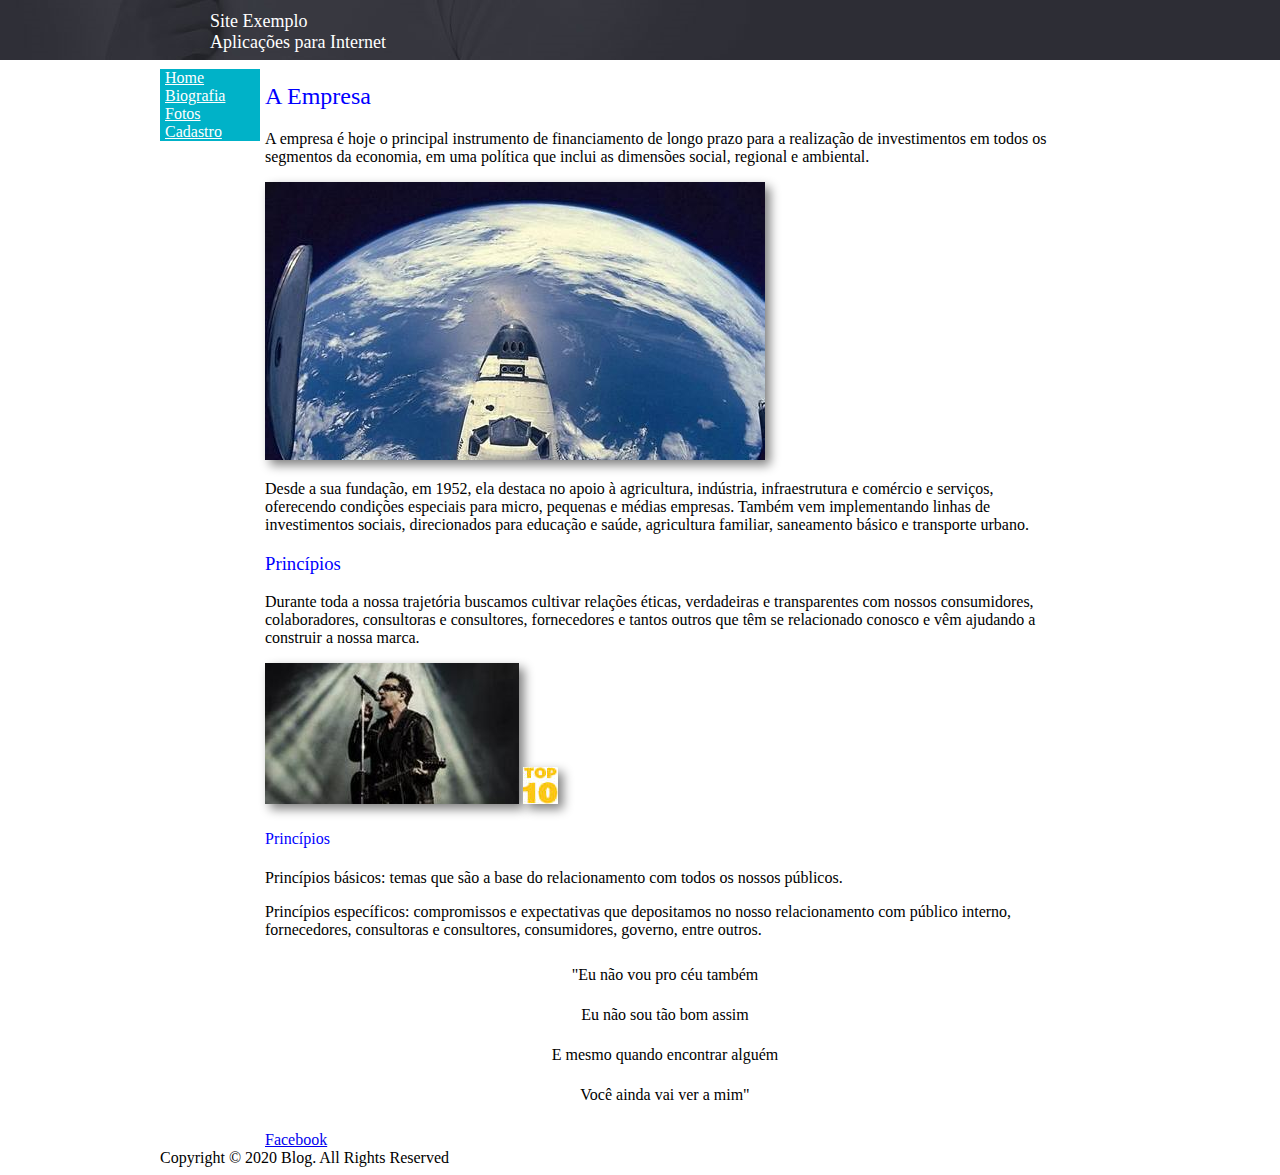
<file: index.html>
﻿<!DOCTYPE html>
<html>

<head>
	<meta content="text/html; charset=utf-8" http-equiv="Content-Type">
	<title>.: Site Exemplo :.</title>
	<link href="estilos/estilo.css" rel="stylesheet" type="text/css" />
</head>

<body>
	<div id="conteudo">
		<!-- Cabeçalho -->
		<header>
			<span>Site Exemplo</span> <br/>
			<span>Aplicações para Internet</span>
		</header>
		
		<!-- Menu -->		
		<nav>
			<ul id="menu">
				<li><a href="index.html" title="Página Inicial">Home</a></li>
				<li><a href="biografia.html" title="Biografia">Biografia</a></li>
				<li><a href="fotos.html" title="Fotos">Fotos</a></li>
				<li><a href="cadastro.html" title="Cadastro">Cadastro</a></li>
			</ul>	
		</nav>
			
		<!-- Conteúdo -->
		<section id="containerConteudo">		
			<h2>A Empresa</h2>
			<p>
				A empresa é hoje o principal instrumento de financiamento de longo prazo para a realização de 
				investimentos em todos os segmentos da economia, em uma política que inclui as dimensões social, 
				regional e ambiental.
			</p>
			<img alt="" src="imagens/imagem1.jpg" />
			<p>
				Desde a sua fundação, em 1952, ela destaca no apoio à agricultura, indústria, infraestrutura 
				e comércio e serviços, oferecendo condições especiais para micro, pequenas e médias empresas. 
				Também vem implementando linhas de investimentos sociais, direcionados para educação e saúde, 
				agricultura familiar, saneamento básico e transporte urbano.
			</p>
			<h3>Princípios</h3>
			<p>
				Durante toda a nossa trajetória buscamos cultivar relações éticas, verdadeiras e transparentes 
				com nossos consumidores, colaboradores, consultoras e consultores, fornecedores e tantos outros 
				que têm se relacionado conosco e vêm ajudando a construir a nossa marca.
			</p>
			
			<div>
				<img alt="" src="imagens/imagem4.jpg" />
				<img alt="" src="imagens/imagem9.jpg" />
			</div>
			<h4>Princípios</h4>
			<p>
				Princípios básicos: temas que são a base do relacionamento com todos os nossos públicos.
			</p>	
			<p>
				Princípios específicos: compromissos e expectativas que depositamos no nosso relacionamento com público interno, 
				fornecedores, consultoras e consultores, consumidores, governo, entre outros.
			</p>
			
			<p class="trechoMusical">
				"Eu não vou pro céu também <br/>
				Eu não sou tão bom assim <br/>
				E mesmo quando encontrar alguém <br/>
				Você ainda vai ver a mim" <br/>
			</p>
					
			<!-- Imagem Menu -->
			<div>
				<a href="#" title="Facebook">Facebook</a>
			</div>
		</section>
		

		<!-- Rodapé -->
		<footer>
			Copyright © 2020 Blog. All Rights Reserved
		</footer>	
	</div>
</body>
</html>
</file>
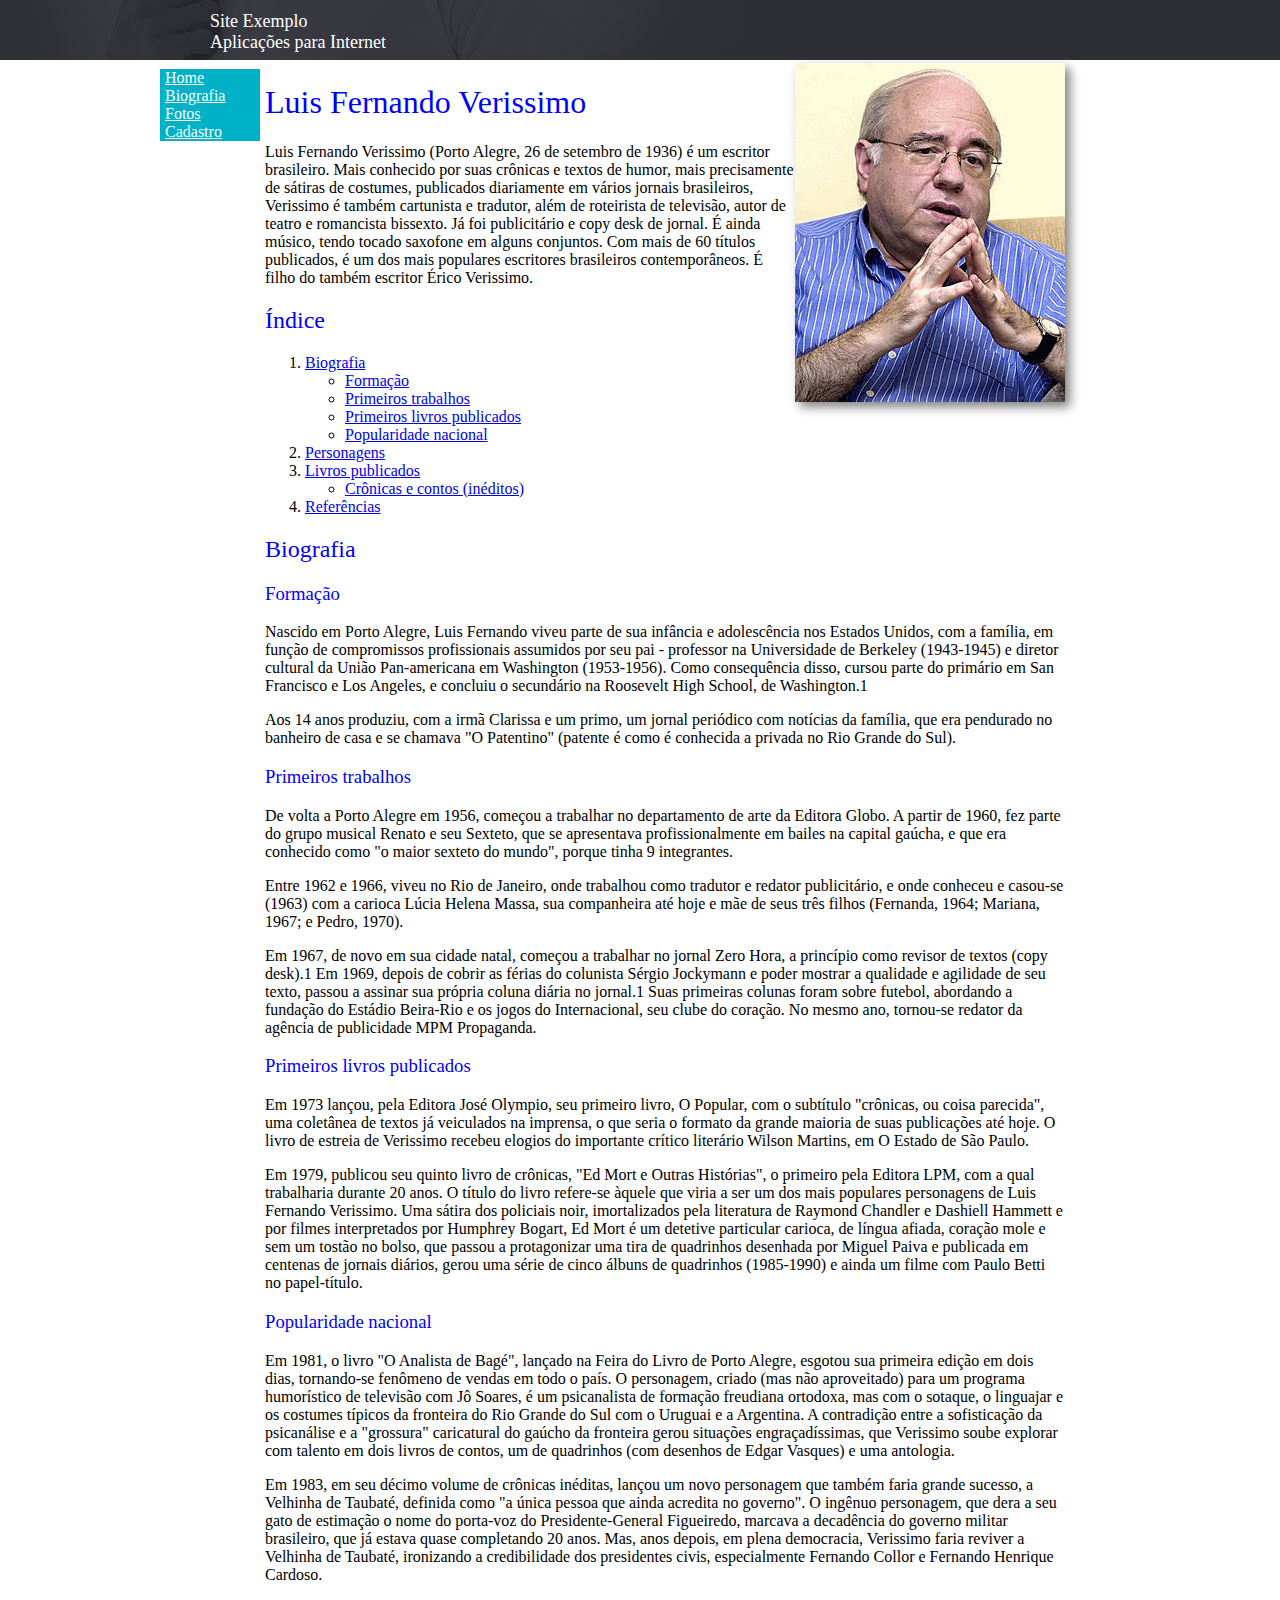
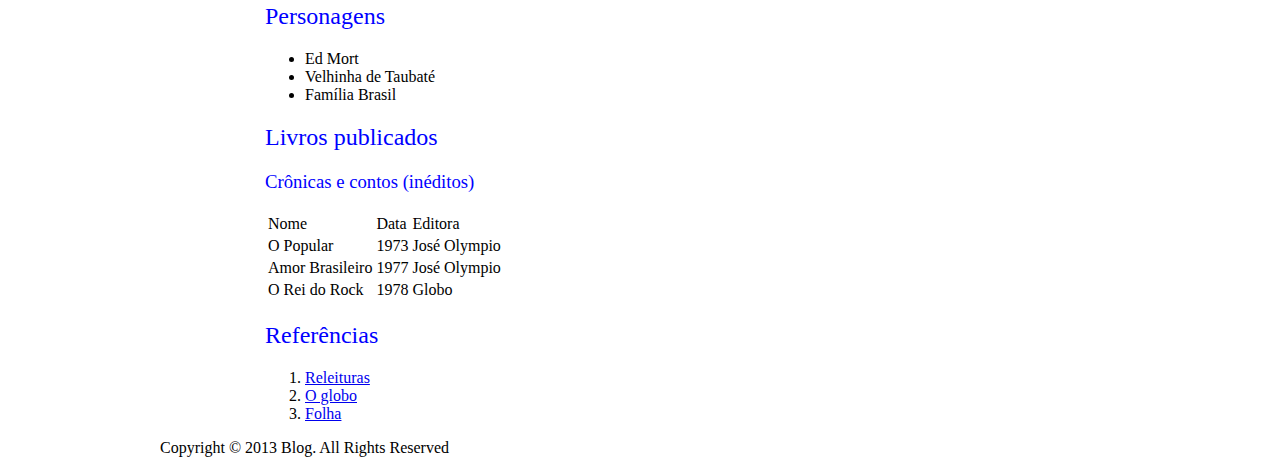
<file: biografia.html>
﻿<!DOCTYPE html>
<html>

<head>
	<meta content="text/html; charset=utf-8" http-equiv="Content-Type">
	<title>.: Site Exemplo :.</title>
	<link href="estilos/estilo.css" rel="stylesheet" type="text/css" />
</head>

<body>
<main id="conteudo">
	<!-- Cabeçalho -->
	<header>
		<span>Site Exemplo</span> <br/>
		<span>Aplicações para Internet</span>
	</header>
	
	<!-- Menu -->		
	<nav id="containerMenu">
		<ul id="menu">
			<li><a href="index.html" title="Página Inicial">Home</a></li>
			<li><a href="biografia.html" title="Biografia">Biografia</a></li>
			<li><a href="fotos.html" title="Fotos">Fotos</a></li>
			<li><a href="cadastro.html" title="Cadastro">Cadastro</a></li>
		</ul>	
	</nav>
	
	<section id="containerConteudo">
		<img src="fotos/foto4.jpg" alt="Luís Fernando Veríssimo" style="float:right"/>
		<h1>Luis Fernando Verissimo</h1>
		<p>
		  Luis Fernando Verissimo (Porto Alegre, 26 de setembro de 1936) é um escritor brasileiro. 
		  Mais conhecido por suas crônicas e textos de humor, mais precisamente de sátiras de costumes, 
		  publicados diariamente em vários jornais brasileiros, Verissimo é também cartunista e tradutor,
		  além de roteirista de televisão, autor de teatro e romancista bissexto. Já foi publicitário 
		  e copy desk de jornal. É ainda músico, tendo tocado saxofone em alguns conjuntos. 
		  Com mais de 60 títulos publicados, é um dos mais populares escritores brasileiros contemporâneos. 
		  É filho do também escritor Érico Verissimo.
		</p>	
	    
		
		<h2>Índice</h2>
		
		<ol>
			<li><a href="#bibliografia" title="Biografia">Biografia</a>
				<ul>
					<li><a href="#formacao" title="Formação">Formação</a></li>
					<li><a href="#primeirosTrabalhos" title="Primeiros trabalhos">Primeiros trabalhos</a></li>
					<li><a href="#primeirosLivros" title="Primeiros livros publicados">Primeiros livros publicados</a></li>
					<li><a href="#popularidade" title="Popularidade nacional">Popularidade nacional</a></li>
				</ul>
			</li>
			<li><a href="#personagens" title="Personagens">Personagens</a></li>
			<li><a href="#livrosPublicados" title="Livros publicados">Livros publicados</a>
				<ul>
					<li><a href="#livro1" title="Crônicas e contos (inéditos)">Crônicas e contos (inéditos)</a></li>
				</ul>
			</li>
			<li><a href="#referencias" title="Referências">Referências</a></li>
		</ol>	
		
		<h2 id="bibliografia" title="Biografia">Biografia</h2>
		<h3 id="formacao" title="Formação">Formação</h3>
		<p>
			Nascido em Porto Alegre, Luis Fernando viveu parte de sua infância e adolescência nos 
			Estados Unidos, com a família, em função de compromissos profissionais assumidos por 
			seu pai - professor na Universidade de Berkeley (1943-1945) e diretor cultural da 
			União Pan-americana em Washington (1953-1956). Como consequência disso, cursou parte 
			do primário em San Francisco e Los Angeles, e concluiu o secundário na Roosevelt 
			High School, de Washington.1
		</p>
		
		<p>
			Aos 14 anos produziu, com a irmã Clarissa e um primo, um jornal periódico com notícias 
			da família, que era pendurado no banheiro de casa e se chamava "O Patentino" 
			(patente é como é conhecida a privada no Rio Grande do Sul).
		</p>
		
		<h3 id="primeirosTrabalhos">Primeiros trabalhos</h3>
		<p>
			De volta a Porto Alegre em 1956, começou a trabalhar no departamento de arte 
			da Editora Globo. A partir de 1960, fez parte do grupo musical Renato e seu 
			Sexteto, que se apresentava profissionalmente em bailes na capital gaúcha, 
			e que era conhecido como "o maior sexteto do mundo", porque tinha 9 integrantes.
		</p>
		<p>
			Entre 1962 e 1966, viveu no Rio de Janeiro, onde trabalhou como tradutor e 
			redator publicitário, e onde conheceu e casou-se (1963) com a carioca Lúcia 
			Helena Massa, sua companheira até hoje e mãe de seus três filhos (Fernanda, 
			1964; Mariana, 1967; e Pedro, 1970).
		</p>
		
		<p>
			Em 1967, de novo em sua cidade natal, começou a trabalhar no jornal Zero Hora, 
			a princípio como revisor de textos (copy desk).1 Em 1969, depois de cobrir as 
			férias do colunista Sérgio Jockymann e poder mostrar a qualidade e agilidade de 
			seu texto, passou a assinar sua própria coluna diária no jornal.1 Suas primeiras 
			colunas foram sobre futebol, abordando a fundação do Estádio Beira-Rio e os jogos 
			do Internacional, seu clube do coração. No mesmo ano, tornou-se redator da agência 
			de publicidade MPM Propaganda.
		</p>
		
		<h3 id="primeirosLivros">Primeiros livros publicados</h3>	
		<p>
			Em 1973 lançou, pela Editora José Olympio, seu primeiro livro, O Popular, com o 
			subtítulo "crônicas, ou coisa parecida", uma coletânea de textos já veiculados na 
			imprensa, o que seria o formato da grande maioria de suas publicações até hoje. 
			O livro de estreia de Verissimo recebeu elogios do importante crítico literário Wilson 
			Martins, em O Estado de São Paulo.
		</p>
		<p>
			Em 1979, publicou seu quinto livro de crônicas, "Ed Mort e Outras Histórias", o 
			primeiro pela Editora LPM, com a qual trabalharia durante 20 anos. O título do 
			livro refere-se àquele que viria a ser um dos mais populares personagens de Luis 
			Fernando Verissimo. Uma sátira dos policiais noir, imortalizados pela literatura 
			de Raymond Chandler e Dashiell Hammett e por filmes interpretados por Humphrey Bogart, 
			Ed Mort é um detetive particular carioca, de língua afiada, coração mole e sem um tostão 
			no bolso, que passou a protagonizar uma tira de quadrinhos desenhada por Miguel Paiva e 
			publicada em centenas de jornais diários, gerou uma série de cinco álbuns de quadrinhos 
			(1985-1990) e ainda um filme com Paulo Betti no papel-título.	
		</p>
	
		
		<h3 id="popularidade">Popularidade nacional</h3>
		<p>
			Em 1981, o livro "O Analista de Bagé", lançado na Feira do Livro de Porto Alegre, 
			esgotou sua primeira edição em dois dias, tornando-se fenômeno de vendas em todo o país.
			 O personagem, criado (mas não aproveitado) para um programa humorístico de televisão 
			 com Jô Soares, é um psicanalista de formação freudiana ortodoxa, mas com o sotaque, 
			 o linguajar e os costumes típicos da fronteira do Rio Grande do Sul com o Uruguai e a 
			 Argentina. A contradição entre a sofisticação da psicanálise e a "grossura" caricatural 
			 do gaúcho da fronteira gerou situações engraçadíssimas, que Verissimo soube explorar com 
			 talento em dois livros de contos, um de quadrinhos (com desenhos de Edgar Vasques) e uma
			 antologia.
		</p>
	
		<p>
			Em 1983, em seu décimo volume de crônicas inéditas, lançou um novo personagem que também 
			faria grande sucesso, a Velhinha de Taubaté, definida como "a única pessoa que ainda acredita
			 no governo". O ingênuo personagem, que dera a seu gato de estimação o nome do porta-voz do 
			 Presidente-General Figueiredo, marcava a decadência do governo militar brasileiro, que já 
			 estava quase completando 20 anos. Mas, anos depois, em plena democracia, Verissimo faria 
			 reviver a Velhinha de Taubaté, ironizando a credibilidade dos presidentes civis, especialmente 
			 Fernando Collor e Fernando Henrique Cardoso.
		</p>
		
		<h2 id="personagens">Personagens</h2>
		<ul>
			<li>Ed Mort</li>
			<li>Velhinha de Taubaté</li>
			<li>Família Brasil</li>
		</ul>
		
		<h2 id="livrosPublicados">Livros publicados</h2>
		<h3 id="livro1">Crônicas e contos (inéditos)</h3>
		<table>
			<thead>
				<tr>
					<td>Nome</td>
					<td>Data</td>
					<td>Editora</td>
				</tr>
			</thead>
			<tbody>
				<tr>
					<td>O Popular</td>
					<td>1973</td>
					<td>José Olympio</td>
				</tr>
				<tr>
					<td>Amor Brasileiro</td>
					<td>1977</td>
					<td>José Olympio</td>
				</tr>
				<tr>
					<td>O Rei do Rock</td>
					<td>1978</td>
					<td>Globo</td>
				</tr>
			</tbody>
		</table>	
		
		<h2 id="referencias">Referências</h2>	
		<ol>
			<li><a href="http://www.releituras.com/lfverissimo_bio.asp" target="_blank" title="Ir para site Releituras">Releituras</a> </li>
			<li><a href="http://g1.globo.com/rs/rio-grande-do-sul/noticia/2012/11/exames-constatam-que-verissimo-esta-com-o-virus-influenza-da-gripe.html" target="_blank" title="Ir para site O Globo">O globo</a></li>
			<li><a href="http://www1.folha.uol.com.br/folha/informatica/ult124u509013.shtml" title="Ir para site Folha">Folha</a></li>
		</ol>
	</section>
	
	<footer>
		<p>
			Copyright © 2013 Blog. All Rights Reserved
		</p>
	</footer>
</main>

</body>

</html>
</file>
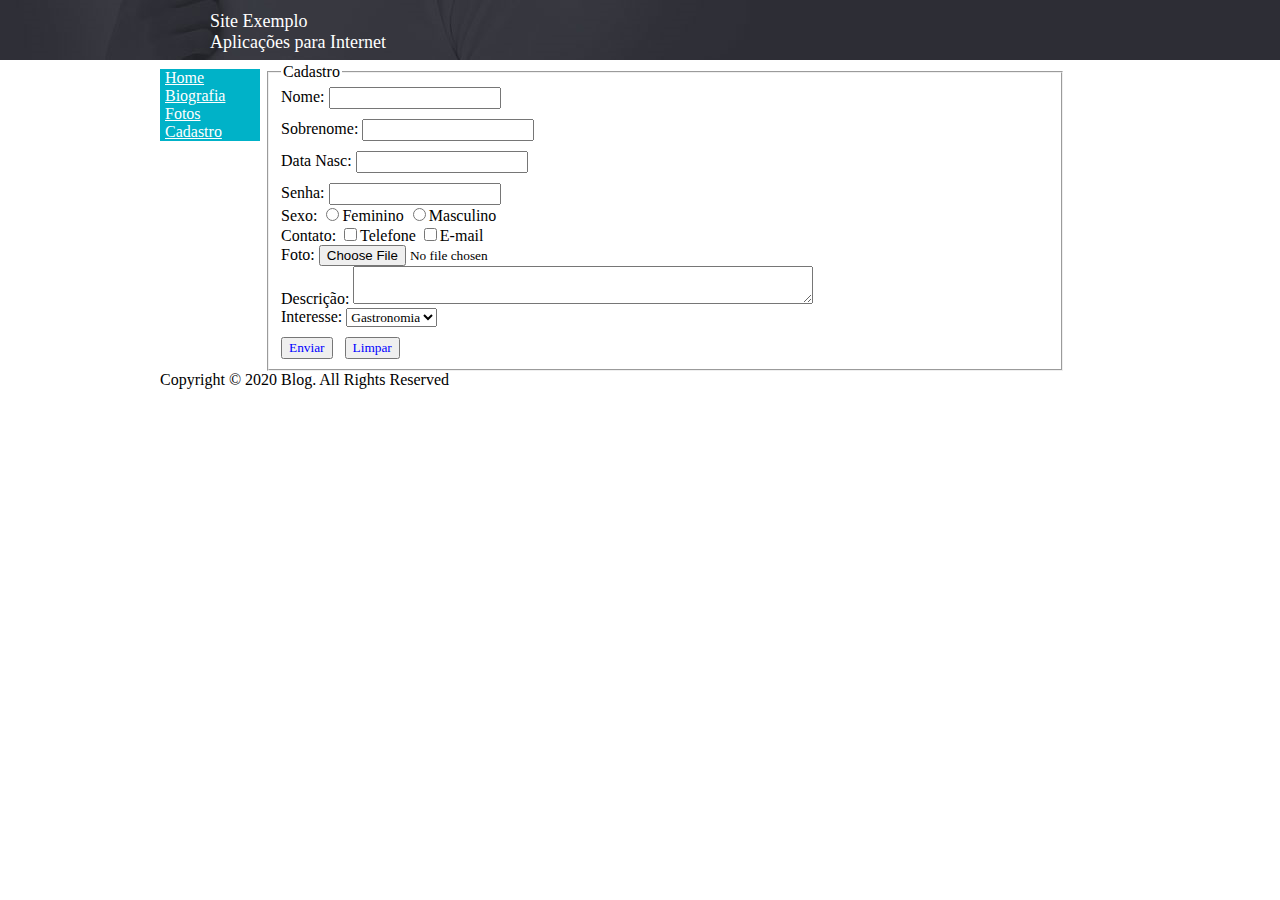
<file: cadastro.html>
﻿<!DOCTYPE html>
<html>

<head>
	<meta content="text/html; charset=utf-8" http-equiv="Content-Type">
	<title>.: Site Exemplo :.</title>
	<link href="estilos/estilo.css" rel="stylesheet" type="text/css" />
</head>

<body>
	<main id="conteudo">
		<!-- Cabeçalho -->
		<header>
			<span>Site Exemplo</span> <br/>
			<span>Aplicações para Internet</span>
		</header>
		
		<!-- Menu -->		
		<nav>
			<ul id="menu">
				<li><a href="index.html" title="Página Inicial">Home</a></li>
				<li><a href="biografia.html" title="Biografia">Biografia</a></li>
				<li><a href="fotos.html" title="Fotos">Fotos</a></li>
				<li><a href="cadastro.html" title="Cadastro">Cadastro</a></li>
			</ul>	
		</nav>
		
		<section id="containerConteudo">
			<form action="mailto:eu@gmail.com" method="post">
			
				<input type="hidden" id="identificador" name="identificador" value="67" />
			
				<fieldset>
					<legend>Cadastro</legend>
					<label for="nome">Nome:</label>
					<input type="text" name="Nome" id="nome" />
					<br />
					
					<label for="sobrenome">Sobrenome:</label>
					<input type="text" name="sobrenome" id="sobrenome" />
					
					<br />
					<label for="dataNascimento">Data Nasc:</label>
					<input type="text" name="dataNascimento" id="dataNascimento" />

					<br />
					<label for="senha">Senha:</label>			
					<input type="password" name="senha" id="senha" />
					
					<br />
					<label for="sexo">Sexo:</label>
					<input type="radio" name="sexo" value="F" id="sexoFeminino" /><label for="sexoFeminino">Feminino</label>
					<input type="radio" name="sexo" value="M" id="sexoMasculino" /><label for="sexoMasculino">Masculino</label>

					<br />
					<label for="contato">Contato:</label>
					<input type="checkbox" name="telefone" id="telefone" /><label for="telefone">Telefone</label>
					<input type="checkbox" name="email" id="email" /><label for="email">E-mail</label>
					
					<br />
					<label for="foto">Foto:</label>
					<input type="file" name="foto" id="foto" />	

					<br />
					<label for="descricaoArquivo">Descrição:</label>
					<textarea name="descricaoArquivo" cols="60" rows="2" id="descricaoArquivo"></textarea>
					
					<br />
					<label for="interesse">Interesse:</label>
					<select name="interesse" id="interesse">
						<option value="gastronomia">Gastronomia</option>
						<option value="arte">Arte</option>
						<option value="todas">Todas</option>
					</select>

					<br />			
					<input name="btnEnvio" type="submit" value="Enviar" />			
					
					<!-- Código para dar espaço entre os elementos -->
					&nbsp;			
					<input name="btnReset" type="reset" value="Limpar" />
					
				</fieldset>
			</form>
		</section>

		<!-- Rodapé -->
		<footer>
			Copyright © 2020 Blog. All Rights Reserved
		</footer>
	</main>
</body>

</html>
</file>
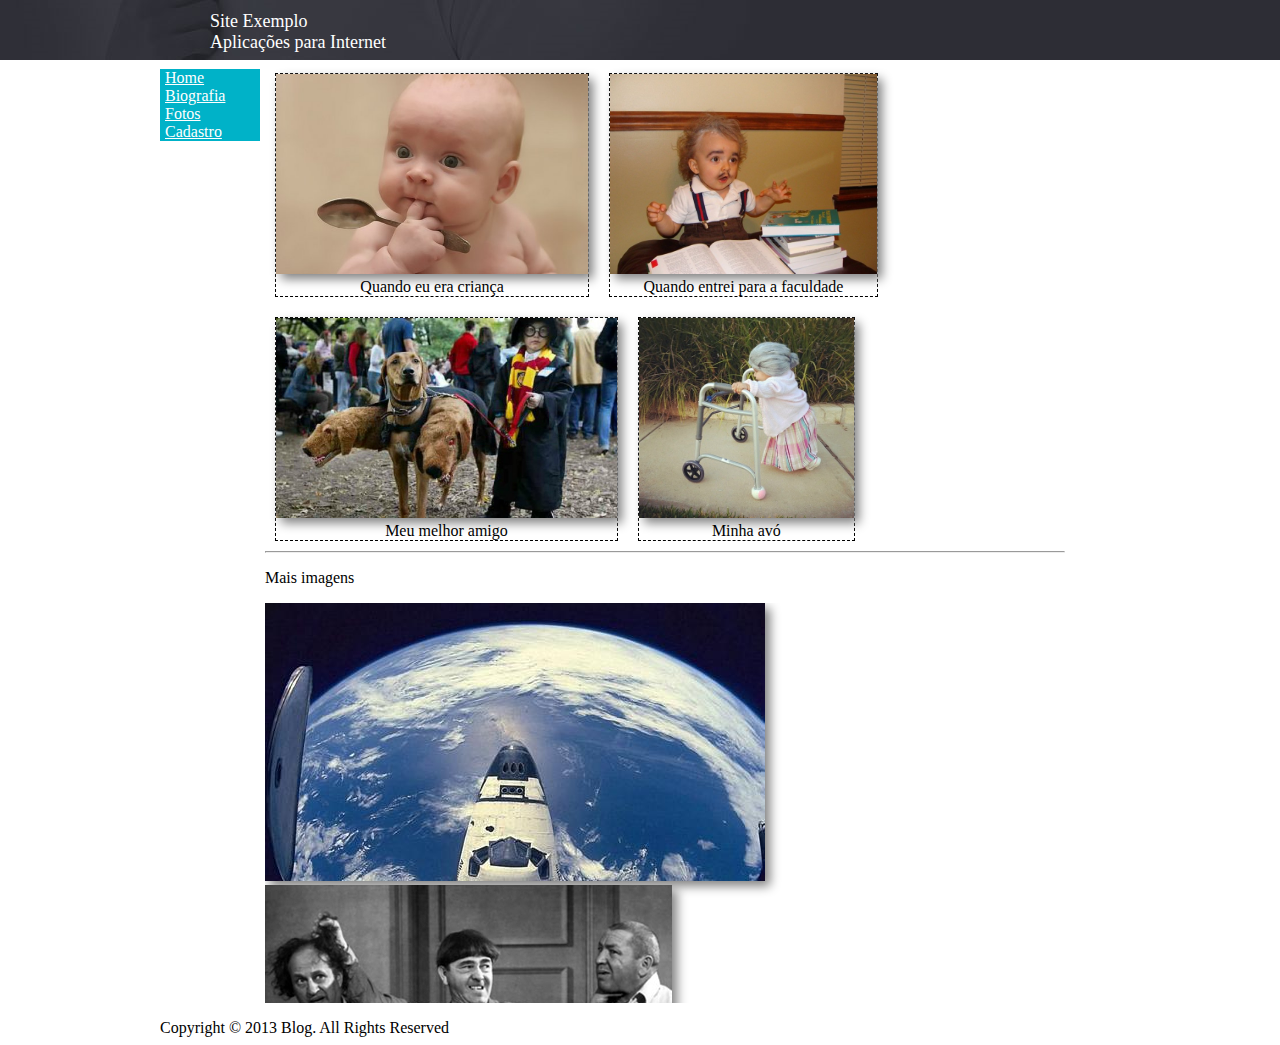
<file: fotos.html>
﻿<!DOCTYPE html>
<html>

<head>
	<meta content="text/html; charset=utf-8" http-equiv="Content-Type">
	<title>.: Site Exemplo :.</title>
	<link href="estilos/estilo.css" rel="stylesheet" type="text/css" />
</head>
<body>
	<main id="conteudo">
		<!-- Cabeçalho -->
		<header>
			<span>Site Exemplo</span> <br/>
			<span>Aplicações para Internet</span>
		</header>
		
		<!-- Menu -->		
		<nav>
			<ul id="menu">
				<li><a href="index.html" title="Página Inicial">Home</a></li>
				<li><a href="biografia.html" title="Biografia">Biografia</a></li>
				<li><a href="fotos.html" title="Fotos">Fotos</a></li>
				<li><a href="cadastro.html" title="Cadastro">Cadastro</a></li>
			</ul>	
		</nav>
		
		<section id="containerConteudo">
			<figure class="thumb">
				<img src="fotos/foto1.jpg" alt="" />
				<figcaption>Quando eu era criança</figcaption>
			</figure>	
			<figure class="thumb">
				<img src="fotos/foto2.jpg" alt="" />
				<figcaption>Quando entrei para a faculdade</figcaption>
			</figure>				
			<figure class="thumb">
				<img src="fotos/foto3.jpg" alt="" />
				<figcaption>Meu melhor amigo</figcaption>
			</figure>	
			<figure class="thumb">
				<img src="fotos/foto5.jpg" alt="" />
				<figcaption>Minha avó</figcaption>
			</figure>	
			
			<hr style="clear:both"/>
			<p>Mais imagens</p>
			<p class="demaisFotos">
				<img src="imagens/imagem1.jpg" alt="" />
				<img src="imagens/imagem2.jpg" alt="" />
				<img src="imagens/imagem3.jpg" alt="" />
				<img src="imagens/imagem4.jpg" alt="" />
				<img src="imagens/imagem5.jpg" alt="" />
				<img src="imagens/imagem6.jpg" alt="" />
				<img src="imagens/imagem7.jpg" alt="" />
				<img src="imagens/imagem8.jpg" alt="" />
			</p>
		</section>
		
		<footer>
			Copyright © 2013 Blog. All Rights Reserved
		</footer>
	</main>
</body>
</html>
</file>
<file: estilos/estilo.css>
﻿* {font-family: GillSans}
h1, h2, h3, h4, h5, h6 {color:#0000FF; font-weight:normal}

.trechoMusical {text-align:center; line-height:40px}

#menu { background-color: #00B2C8; list-style-type: none; }
#menu a { color: #FFFFFF }
#menu a:hover{color:#FFCC00;}

#menu li { display: inline}

body
{
	background:url('../imagens/fundoSite.jpg') no-repeat;
}

header {
	color:#FFFFFF; font-size: large;
	padding: 3px 0 0 50px;
}

#menu { padding: 0px 0px 0px 5px; }

#conteudo
{
    margin: 0 auto;
    width: 960px
}

/* ANTES DA CONVERSÃO PARA FIGURE */
/* div.thumb { border: 1px dashed black; margin:10px; float:left} */
/* div.thumb span { display: block; text-align:center; } */
/* div.thumb img { height:200px; } */

/* DEPOIS DA CONVERSÃO PARA FIGURE */
figure.thumb { border: 1px dashed black; margin:10px; float:left } 
figure.thumb figcaption { display: block; text-align:center; } 
figure.thumb img { height:200px; } 

img { box-shadow: 5px 5px 10px grey;} 

input[type="text"] { margin-bottom: 10px }

input[name^="btn"] {margin-top: 10px; color: rgb(0,0,255) }


.demaisFotos {
	overflow: auto;
    width: 80%;
    height: 400px;
}

nav { float: left;  width: 100px; }
#containerConteudo { float: left; width: 800px; margin-left:5px; margin-top: 10px}
footer { clear:both; }
</file>
